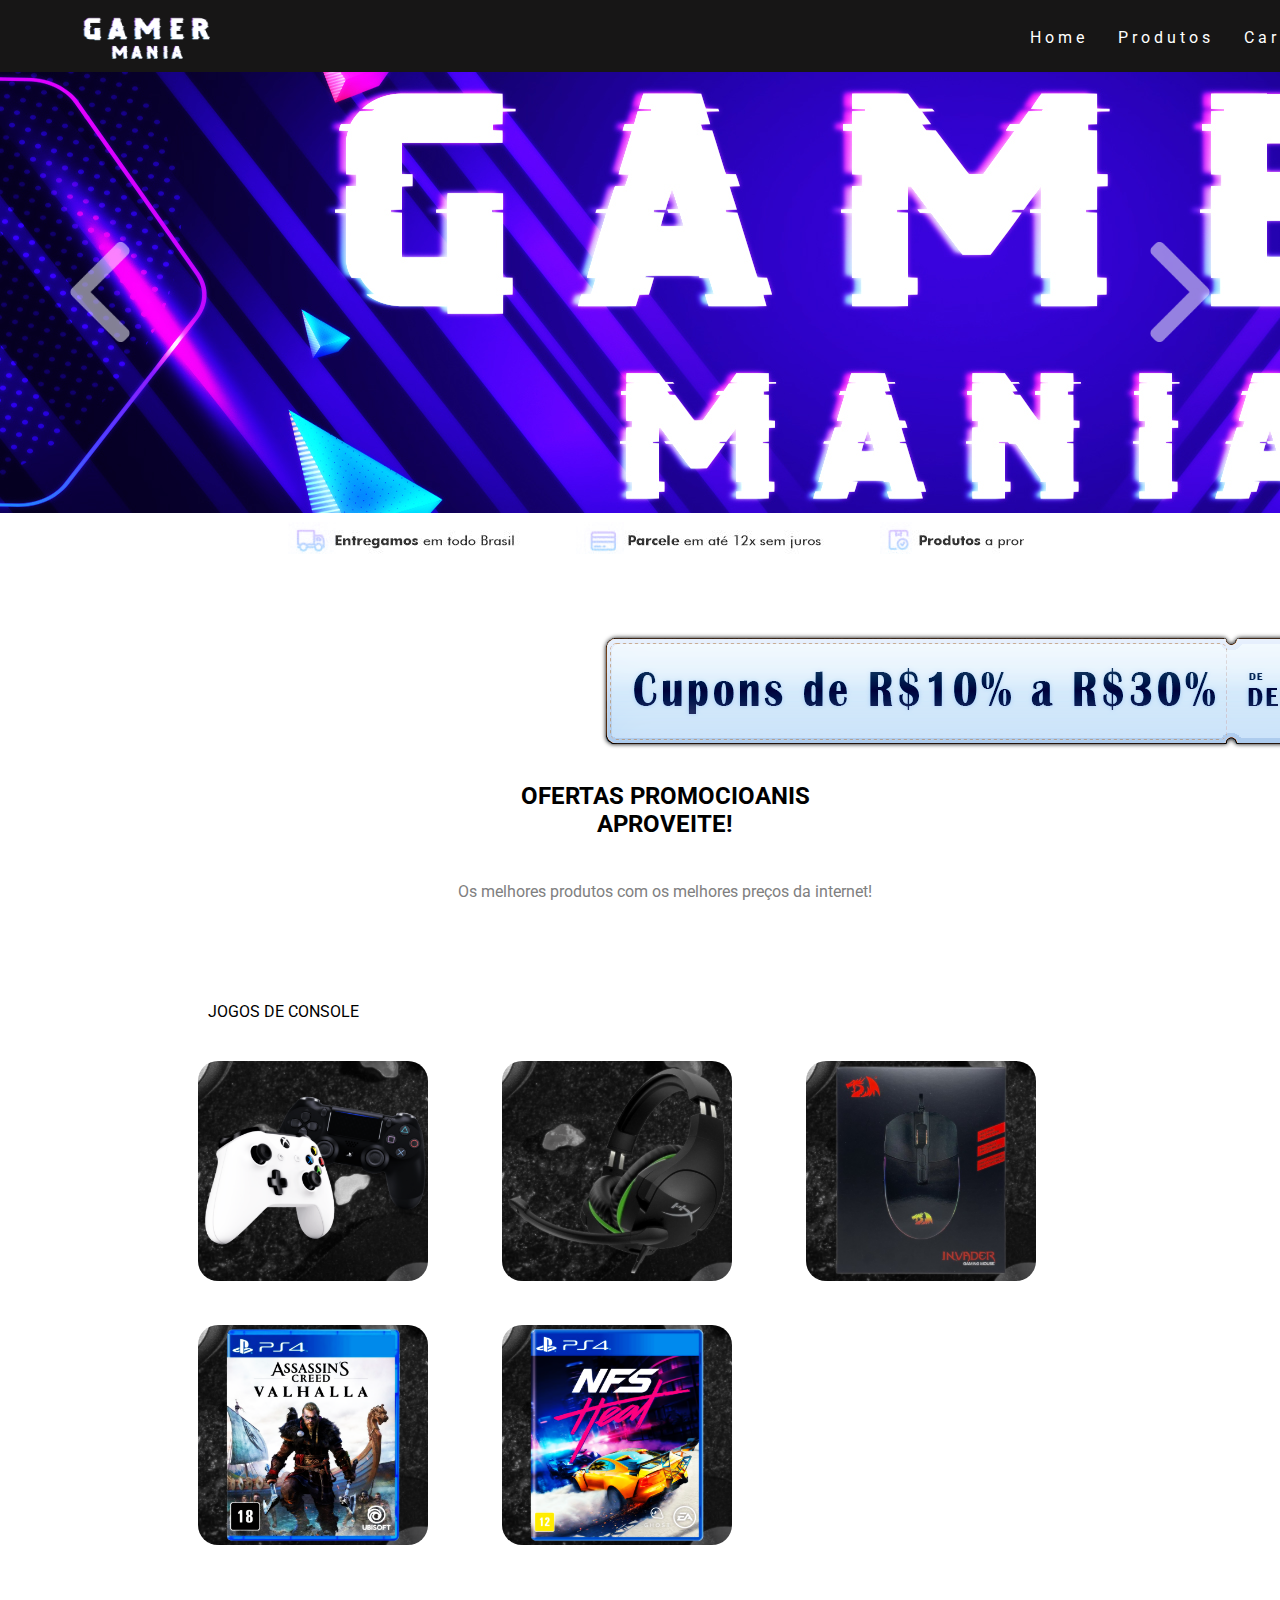
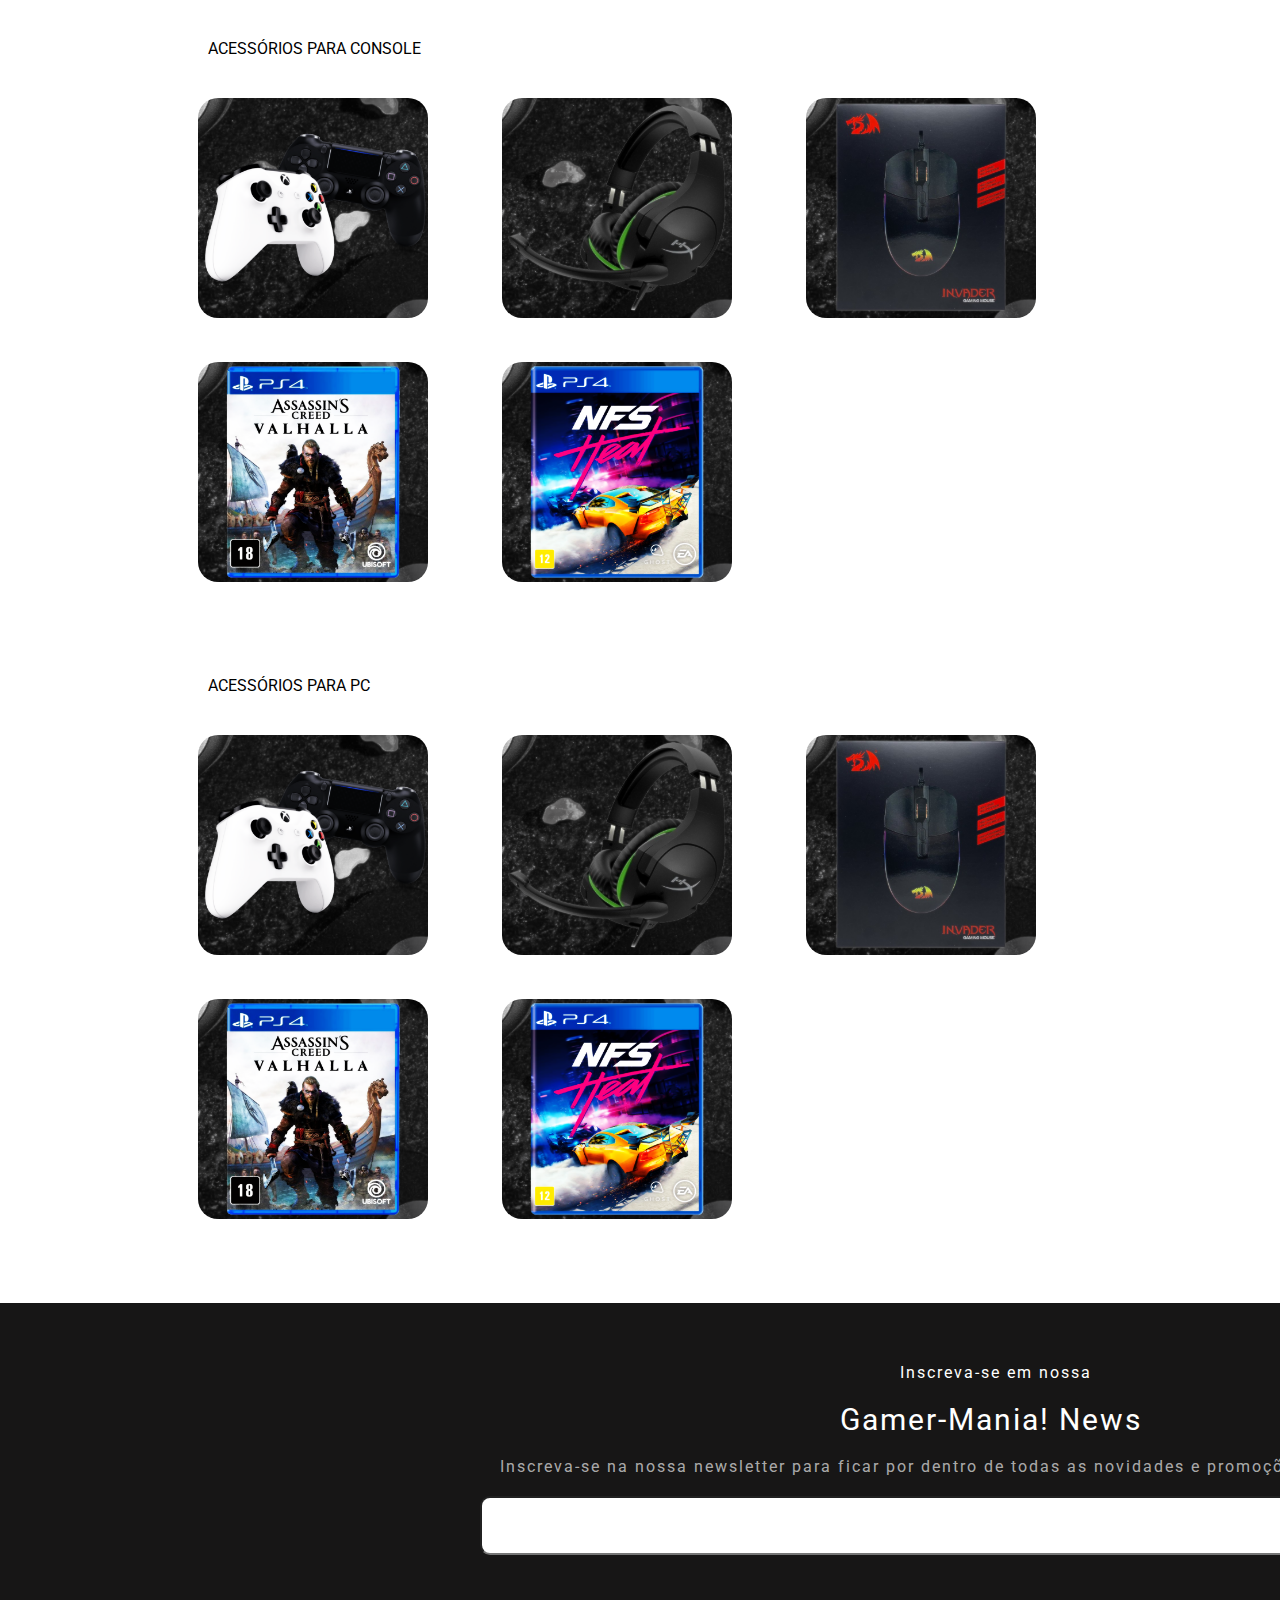
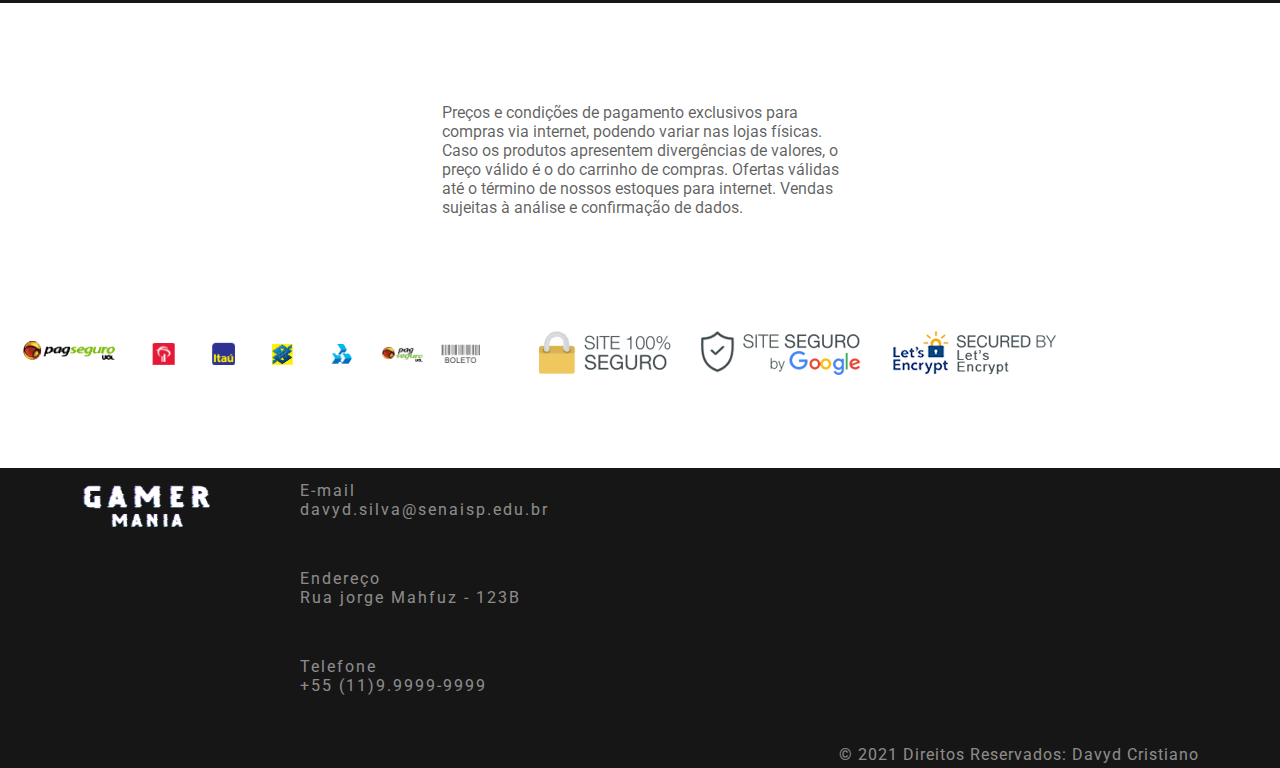
<file: produtos.html>
<!DOCTYPE html>
<html lang="pt-br">
<head>
    <meta charset="UTF-8">
    <meta http-equiv="X-UA-Compatible" content="IE=edge">
    <meta name="description" content="Codificação Front-end. SENAI"/>
    <meta name="keywords" content="HTML, CSS, JavaScript, SENAI"/>
    <meta name="author" content="Davyd Cristiano"/>
    <meta name="viewport" content="width=device-width, initial-scale=1.0">
    <link rel="icon" href="Assets/logo-ic.ico" type="image/png" sizes="500x500">
    <link rel="stylesheet" href="Css/Products.css"/>
    <link rel="preconnect" href="https://fonts.googleapis.com">
    <link rel="preconnect" href="https://fonts.gstatic.com" crossorigin>
    <link href="https://fonts.googleapis.com/css2?family=Roboto:wght@700&display=swap" rel="stylesheet">
    <title>Gamer Mania</title>
</head>
<body>
    <!-- Logo -->
    <div class="Logo"><img src="Assets/logo.png"></div>
    <!-- Barra de Navegação -->
    <nav>
    <div class="navbar-brand"></div>
        <ul class="nav-list">
           <li><a href="/index.html">Home</a></li>
           <li><a href="/produtos.html">Produtos</a></li>
           <li><a href="/index.html">Carrinho</a></li>
           <li><a href="/index.html">Login</a></li>
        </ul>
    </nav>
    <!-- Banner -->
    <div class="banner-home">
        <img src="/Assets/Banner/seta-esquerda - white.png" alt="" class="seta-esquerda">
        <img src="/Assets/Banner/seta-direita - white.png" alt="" class="seta-direita">
    </div>
    <!-- info -->
    <div class="info"></div>

    <!-- Cupom Promocional -->
<div class="cupom">
    <img src="Assets/images-products/CUPOM DE DESCONTO CORTADO.png">
</div>

<!-- Destaques -->
<h2 class="ofertas">OFERTAS PROMOCIOANIS <br> APROVEITE!</h2>
<p class="destaques-info">Os melhores produtos com  os melhores preços da internet!</p>

<!-- Cards Products -->
<div class="produtos-card">

    <p>JOGOS DE CONSOLE</p>

    <img src="Assets/images-products/1.png" alt="Produto mais vendido da loja">
    <img src="Assets/images-products/2.png" alt="Produto mais vendido da loja">
    <img src="Assets/images-products/3.png" alt="Produto mais vendido da loja">
    <img src="Assets/images-products/4.png" alt="Produto mais vendido da loja">
    <img src="Assets/images-products/5.png" alt="Produto mais vendido da loja">

    <p>ACESSÓRIOS PARA CONSOLE</p>

    <img src="Assets/images-products/1.png" alt="Produto mais vendido da loja">
    <img src="Assets/images-products/2.png" alt="Produto mais vendido da loja">
    <img src="Assets/images-products/3.png" alt="Produto mais vendido da loja">
    <img src="Assets/images-products/4.png" alt="Produto mais vendido da loja">
    <img src="Assets/images-products/5.png" alt="Produto mais vendido da loja">

    <p>ACESSÓRIOS PARA PC</p>

    <img src="Assets/images-products/1.png" alt="Produto mais vendido da loja">
    <img src="Assets/images-products/2.png" alt="Produto mais vendido da loja">
    <img src="Assets/images-products/3.png" alt="Produto mais vendido da loja">
    <img src="Assets/images-products/4.png" alt="Produto mais vendido da loja">
    <img src="Assets/images-products/5.png" alt="Produto mais vendido da loja">
</div>

<section class="inscreva">
    <div class="container">
        <p class="nossa">Inscreva-se em nossa</p>
        <p class="gamermania">Gamer-Mania! News</p>
        <p class="info-news">Inscreva-se na nossa newsletter para ficar por dentro de todas as novidades e promoções da nossa loja!</p>
        <input type="email" name="email" id="email">
        <input type="button" value="OK" id="button" class="btn btn-">
    </div>
</section>

<section class="preços">
    <div class="condições">
        <p class="infocondicoes">
            Preços e condições de pagamento exclusivos para<br> compras via internet, podendo variar nas lojas físicas.<br> Caso os produtos apresentem divergências de valores, o <br>preço válido é o do carrinho de compras. Ofertas válidas<br> até o término de nossos estoques para internet. Vendas<br> sujeitas à análise e confirmação de dados.
        </p> 
        <p class="forma"></p>
        <img src="Assets/imagens-payment/FORMAS DE PAGAMENTOS - 1.png" alt="Formas de pagamentos"> <img src="Assets/imagens-payment/security - 1.png" alt="Formas de pagamentos">
    </div>
</section>




<footer class="rodapé">
    <!-- Logo -->
    <div class="Logo-rodape"><img src="Assets/logo.png"></div>
    <ul class="info-rodapé">
        <li>E-mail <br> davyd.silva@senaisp.edu.br</li>
        <li>Endereço <br> Rua jorge Mahfuz - 123B</li>
        <li>Telefone <br> +55 (11)9.9999-9999</li>
    </ul>
    <div class="copyrights">
    <p>&copy; 2021 Direitos Reservados: Davyd Cristiano</p></div>
    </ul>
    <h3>Siga nas redes sociais</h3>
    <ul class="icones-sociais">
        <li>
            <a href="https://www.facebook.com/davyd.cristiano" target="_blank">
                <img src="Assets/icones/facebook.png" width="40px" height="40px" alt="Ícone do facebook">
            </a>
        </li>
        <li>
            <a href="https://instagram.com/davyd_cristiano" target="_blank">
                <img src="Assets/icones/instagram.png" width="40px" height="40px" alt="Ícone do Instagram">
            </a>
        </li>
        <li>
            <a href="https://www.youtube.com/fortplay" target="_blank">
                <img src="Assets/icones/youtube.png" width="40px" height="40px" alt="Ícone do youtube">
            </a>
        </li>
</footer>
</body>
</html>
</file>
<file: Css/Products.css>
* {
    margin: 0;
    padding: 0;
    font-family: 'Roboto', sans-serif;
}

body {
    overflow-x: hidden;
}

a {
    color: #fff;
    text-decoration: none;
    transition: 0.3s;
    align-items: left;
}

a:hover {
    opacity: 0.7;
}

nav {
    display: flex;
    justify-content: space-around;
    align-items: center;
    background-color: #171616;
    height: 8vh
}

.nav-list {
    list-style: none;
    display: flex;
    padding-left: 1000px; 
}

.nav-list li {
    letter-spacing: 4px;
    margin-top: 13px;
    padding-left: 30px;
    height: 30px;
}

.Logo {
    display: flex;
    list-style: none;
    justify-content: space-between;
    
}

.Logo img {
    display: flex;
    position: absolute;
    margin-top: center;
    margin-left: 50px;
    height: 70px;
    pointer-events: none;
}

.banner-home {
    background-image: url(/Assets/Banner/1.jpg);
    background-repeat: no-repeat;
    width: 100%;
    height: 550px;
    pointer-events: none;
}

.seta-esquerda {
    width: 100px;
    margin-top: 170px;
    margin-left: 50px;
    opacity: 50%;
    pointer-events: none;
}

.seta-direita {
    width: 100px;
    margin-top: 170px;
    margin-right: 50px;
    position: absolute;
    right: 0px;
    opacity: 50%;
    pointer-events: none;
}

.info {
    background-image: url(/Assets/imagens-payment/3.jpg);
    margin: auto;
    margin-top: -100px;
    width: 60%;
    height: 100px;
    background-repeat: no-repeat;
    pointer-events: none;
}

.cupom {
    margin: auto;
    margin-top: 10px;
    width: 60%;
    height: 100px;
    margin-left: 600px;
    background-repeat: no-repeat;
    pointer-events: none;
}

h1 {
    text-align: center;
    margin-top: 50px;
    margin-left: 50px;
    height: 90px;
}

.card {
    margin: auto;
    width: 80%;
    transition: 0.3s;
  }
  
.card img {
    border-radius: 20px 20px 20px 20px;
    align-items: center;
    margin: auto;
    margin-top: 40px;
    margin-left: 70px;
    width: 230px;
    height: 220px;
}

.info-box {
    display: flex;
    justify-content: space-around;
    text-align: left;
    background-color: #171616;
    color: #ffffff9f;
    margin: auto;
    margin-top: 100px;
    margin-bottom: 100px;
    width: 100%;
}

.info-box p {
    align-items: center;
    margin-left: auto;
    margin-right: auto;
    list-style: none;
    display: flex;
    margin-left: right;
    font-size: 30px;
    letter-spacing: 2px;
    line-height: 45px;
    font-family: Arial, regular, sans-serif;
}

.info-box img {
    border-radius: 10px 10px 10px 10px;
    margin: auto;
    margin-top: 0px;
    margin-left: 130px;
    width: 650px;
    height: 522px;
}

h2 {
    text-align: center;
    margin-top: 50px;
    margin-left: 50px;
    height: 90px;
}

.destaques-info {
    text-align: center;
    margin-top: 10px;
    margin-left: 50px;
    height: 30px;
    color: gray
}

.produtos-card {
    margin: auto;
    width: 80%;
    transition: 0.3s;
  }
  
.produtos-card img {
    border-radius: 20px 20px 20px 20px;
    align-items: center;
    margin-top: 40px;
    margin-left: 70px;
    width: 230px;
    height: 220px;
}

.produtos-card > p {
    text-align: left;
    margin-left: 80px;
    margin-top: 90px;
}

.rodapé {
    background-color: #171616;
    width: 300%;
    height: 300px;
    margin-top: 80px;
}

.info-rodapé > li {
    color: rgba(255, 255, 255, 0.52);
    text-align: left;
    margin-left: 300px;
    margin-bottom: 50px;
    list-style: none;
    letter-spacing: 2px;
    margin-top: 13px;
}

.Logo-rodape {
    display: flex;
    list-style: none;
    justify-content: space-between;
    
}

.Logo-rodape img {
    display: flex;
    position: absolute;
    margin-top: center;
    margin-left: 50px;
    height: 70px;
    pointer-events: none;
}

.copyrights {
    color: rgba(255, 255, 255, 0.52);
    align-items: center;
    list-style: none;
    letter-spacing: 1px;
    margin-top: 20px;
    margin-left: 839px;
}

h3 {
    color:rgba(255, 255, 255, 0.192);
    margin: auto;
    margin-top: -260px;
    margin-left: 700px;
    padding-left: 900px;
}


.icones-sociais {
    display: flex;
    position: absolute;
    margin-top: 0px;
    margin-left: 700px;
    padding-left: 900px;
    list-style-type: none;
    border-radius: 5px;
}

.icones-sociais img {
    padding: 10px;
    border-radius: 5px;
}

.icones-sociais img:hover{
    background: rgba(255, 255, 255, 0.651);
}

.inscreva {
    background-color: #171616;
    width: 300%;
    height: 300px;
    margin-top: 80px;
}

.container {
    width: 80%;
    margin: auto;
    text-align: left;
    margin-left: 300px;
    letter-spacing: 2px;
    padding-top: 10px;
    font-family: Roboto;
}

.nossa {
    color: rgb(255, 255, 255);
    margin-left: 600px;
    margin-bottom: 20px;
    margin-top: 50px;
    font-size: 16px;
}

.gamermania {
    color: rgb(255, 255, 255);
    margin-left: 540px;
    margin-bottom: 20px;
    font-size: 30px;
}

.info-news {
    color: rgba(255, 255, 255, 0.651);
    margin-left: 200px;
    margin-bottom: 20px;
}

#email {
    margin-left: 180px;
    margin-bottom: 20px;
    padding: 20px;
    width: 900px;
    border-radius: 10px;
}

#button {
    margin-bottom: 20px;
    padding: 20px;
    width: 100px;
    border-radius: 10px;
}

#button:hover {
    background-color: rgba(241, 241, 241, 0.568);
}

.infocondicoes {
    display: flex;
    justify-content: space-around;
    text-align: left;
    color: #0000009f;
    margin: auto;
    margin-top: 100px;
    margin-bottom: 100px;
    width: 100%;
}

.infocondicoes p {
    align-items: center;
    margin-left: auto;
    margin-right: auto;
    list-style: none;
    display: flex;
    font-size: 30px;
    letter-spacing: 2px;
    line-height: 45px;
    font-family: Arial, regular, sans-serif;
}

.infocondicoes img {
    border-radius: 10px 10px 10px 10px;
    margin: auto;
    margin-top: 0px;
    margin-left: 800px;
    width: 650px;
    height: 522px;
}
</file>
